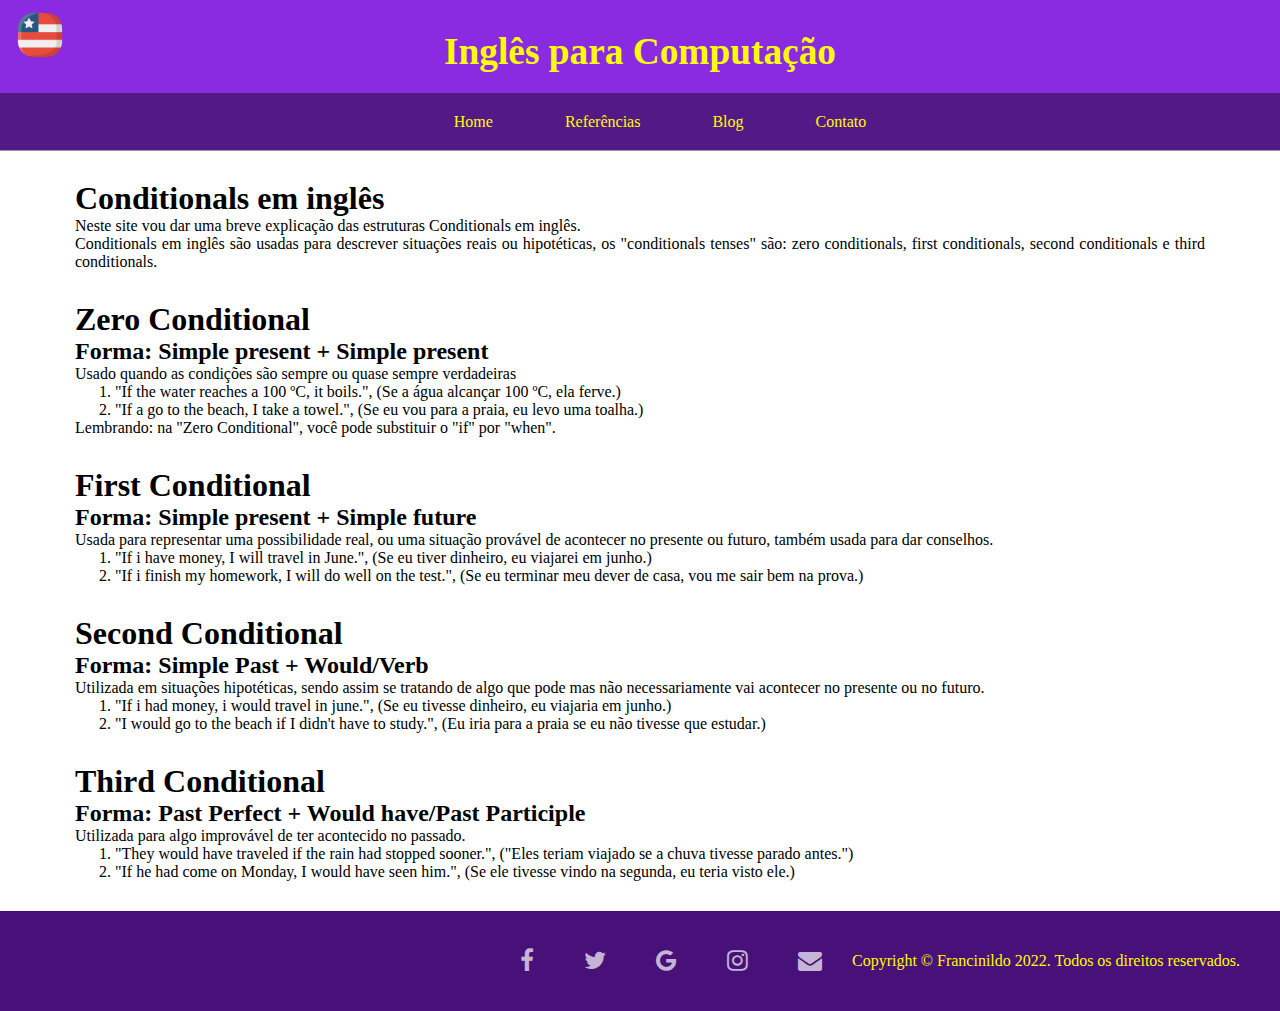
<file: index.html>
<!DOCTYPE html>
<html lang="pt-br">
<head>
  <meta charset="UTF-8">
  <meta name="viewport" content="width=device-width, initial-scale=1.0">
  <meta name="author" content="Francinildo Lima">
  <link rel="stylesheet" type="text/css" href="css/index.css">
  <link rel="stylesheet" href="https://maxcdn.bootstrapcdn.com/font-awesome/4.5.0/css/font-awesome.min.css">
  <title>Conditionals em inglês</title>
</head>
<body>
<header>
  <div class="flag-buttom">
    <a href="index-eua.html" class="">
      <img src="united-states.png" alt="Bandeira do brazil" width="50px" height="50px">
    </a>
  </div>
  <h1>Inglês para Computação</h1>
  <nav class="menu">
    <ol>
        <li><a href="index.html">Home</a></li>
        <li><a href="reference.html">Referências</a></li>
        <li><a href='javascript:alert("Desculpe, não está funcionando ainda")'>Blog</a></li>
        <li><a href='javascript:alert("Desculpe, não está funcionando ainda")'>Contato</a></li>
    </ol>
</nav>
</header>

<section>
  <div class="intro">
    <h1>Conditionals em inglês</h1>

    <p>Neste site vou dar uma breve explicação das estruturas Conditionals em inglês.</p>

    <p>Conditionals em inglês são usadas para descrever situações reais ou hipotéticas, os "conditionals tenses" são: zero conditionals, first conditionals, second conditionals e third conditionals.</p>

  </div>
</section>
<section>
  <h1>Zero Conditional</h2>

  <h2>Forma: Simple present + Simple present </h2>

  <p>Usado quando as condições são sempre ou quase sempre verdadeiras</p>

  <ol>
    <li>"If the water reaches a 100 ºC, it boils.", (Se a água alcançar 100 ºC, ela ferve.)</li>
    <li>"If a go to the beach, I take a towel.", (Se eu vou para a praia, eu levo uma toalha.)</li>
  </ol>

  <p>Lembrando: na "Zero Conditional", você pode substituir o "if" por "when". </p>
</section>

<section>
  <h1>First Conditional</h2>

  <h2>Forma: Simple present + Simple future </h2>

  <p>Usada para representar uma possibilidade real, ou uma situação provável de acontecer no presente ou futuro, também usada para dar conselhos.</p>

  <ol>
    <li>"If i have money, I will travel in June.", (Se eu tiver dinheiro, eu viajarei em junho.)</li>
    <li>"If i finish my homework, I will do well on the test.", (Se eu terminar meu dever de casa, vou me sair bem na prova.)</li>
  </ol>
</section>

<section>
  <h1>Second Conditional</h2>

  <h2>Forma: Simple Past + Would/Verb</h2>

  <p>Utilizada em situações hipotéticas, sendo assim se tratando de algo que pode mas não necessariamente vai acontecer no presente ou no futuro.</p>

  <ol>
    <li>"If i had money, i would travel in june.", (Se eu tivesse dinheiro, eu viajaria em junho.)</li>
    <li>"I would go to the beach if I didn't have to study.", (Eu iria para a praia se eu não tivesse que estudar.)</li>
  </ol>

</section>

<section>
  <h1>Third Conditional</h2>

  <h2>Forma: Past Perfect + Would have/Past Participle</h2>

  <p>Utilizada para algo improvável de ter acontecido no passado.</p>

  <ol>
    <li>"They would have traveled if the rain had stopped sooner.", ("Eles teriam viajado se a chuva tivesse parado antes.")</li>
    <li>"If he had come on Monday, I would have seen him.", (Se ele tivesse vindo na segunda, eu teria visto ele.)</li>
  </ol>

</section>

<footer>
  <div class="social-icons">
    <a href="#"><i class="fa fa-facebook"></i></a>
    <a href="#"><i class="fa fa-twitter"></i></a>
    <a href="#"><i class="fa fa-google"></i></a>
    <a href="#"><i class="fa fa-instagram"></i></a>
    <a href="#"><i class="fa fa-envelope"></i></a>
  </div>
  <p class="copyright">Copyright © Francinildo 2022. Todos os direitos reservados.</p>
</footer>
</body>
</html>
</file>
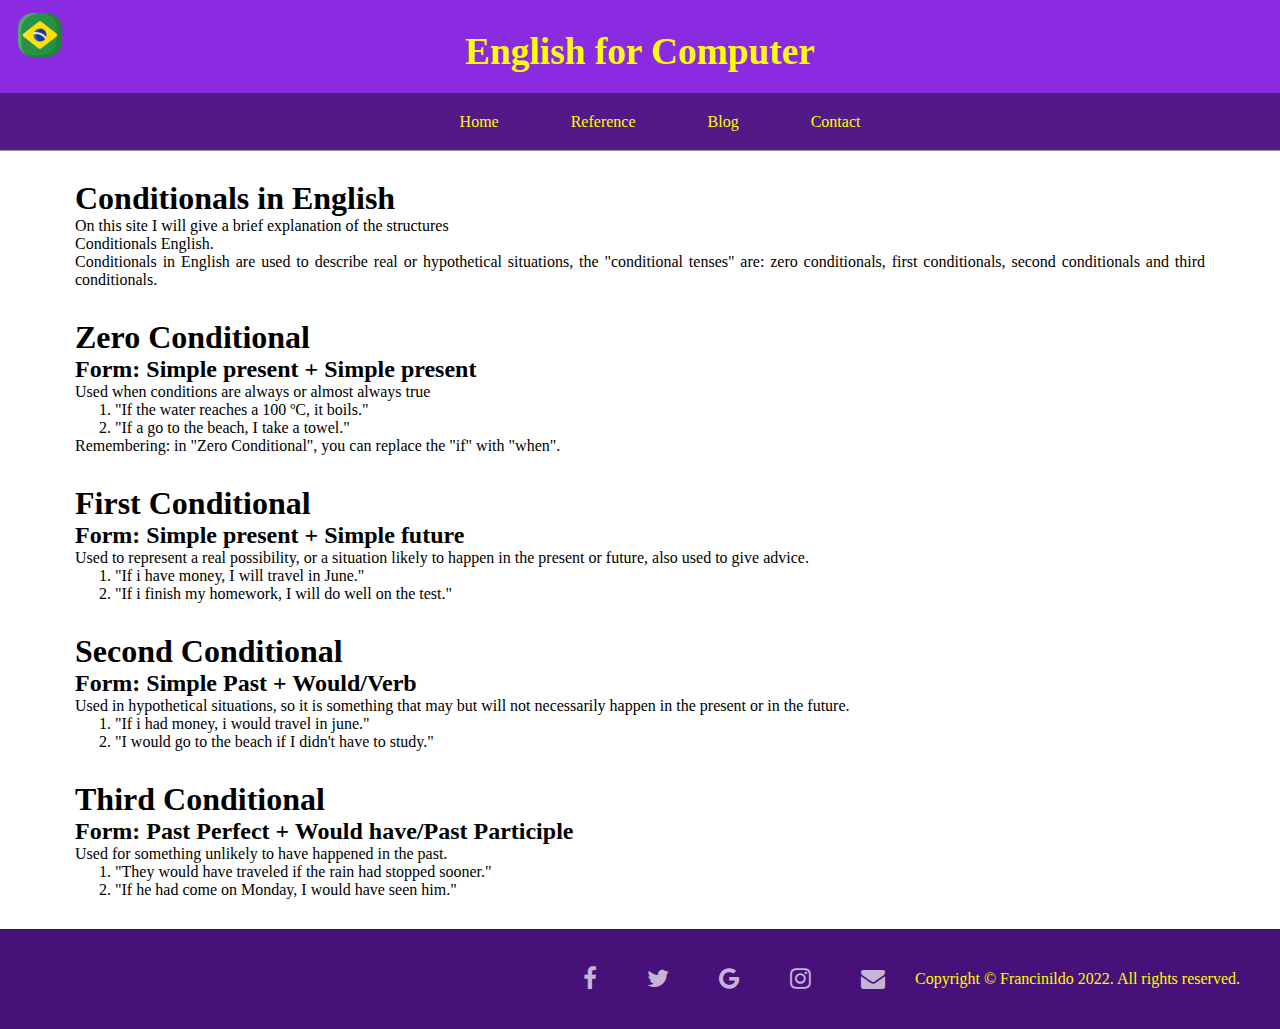
<file: index-eua.html>
<!DOCTYPE html>
<html lang="pt-br">
<head>
  <meta charset="UTF-8">
  <meta name="viewport" content="width=device-width, initial-scale=1.0">
  <meta name="author" content="Francinildo Lima">
  <link rel="stylesheet" type="text/css" href="css/index.css">
  <link rel="stylesheet" href="https://maxcdn.bootstrapcdn.com/font-awesome/4.5.0/css/font-awesome.min.css">
  <title>Conditionals in English</title>
</head>
<body>
<header>
  <div class="flag-buttom">
    <a href="index.html" class="">
      <img src="brazil.png" alt="Bandeira do brazil" width="50px" height="50px">
    </a>
  </div>
  <h1>English for Computer</h1>
  <nav class="menu">
    <ol>
        <li><a href="index-eua.html">Home</a></li>
        <li><a href="reference-eua.html">Reference</a></li>
        <li><a href='javascript:alert("Sorry, it´s not working yet")'>Blog</a></li>
        <li><a href='javascript:alert("Sorry, it´s not working yet")'>Contact</a></li>
    </ol>
</nav>
</header>

<section>
  <div class="intro">
    <h1>Conditionals in English</h1>

    <p>On this site I will give a brief explanation of the structures</p>
    <p>Conditionals  English.</p>

    <p>Conditionals in English are used to describe real or hypothetical situations, the "conditional tenses" are: zero conditionals, first conditionals, second conditionals and third conditionals.</p>
  </div>
</section>
<section>
  <h1>Zero Conditional</h2>

  <h2>Form: Simple present + Simple present </h2>

  <p>Used when conditions are always or almost always true</p>

  <ol>
    <li>"If the water reaches a 100 ºC, it boils."</li>
    <li>"If a go to the beach, I take a towel."</li>
  </ol>

  <p>Remembering: in "Zero Conditional", you can replace the "if" with "when".</p>
</section>

<section>
  <h1>First Conditional</h2>

  <h2>Form: Simple present + Simple future </h2>

  <p>Used to represent a real possibility, or a situation likely to happen in the present or future, also used to give advice.</p>

  <ol>
    <li>"If i have money, I will travel in June."</li>
    <li>"If i finish my homework, I will do well on the test."</li>
  </ol>
</section>

<section>
  <h1>Second Conditional</h2>

  <h2>Form: Simple Past + Would/Verb</h2>

  <p>Used in hypothetical situations, so it is something that may but will not necessarily happen in the present or in the future.</p>

  <ol>
    <li>"If i had money, i would travel in june."</li>
    <li>"I would go to the beach if I didn't have to study."</li>
  </ol>

</section>

<section>
  <h1>Third Conditional</h2>

  <h2>Form: Past Perfect + Would have/Past Participle</h2>

  <p>Used for something unlikely to have happened in the past.</p>

  <ol>
    <li>"They would have traveled if the rain had stopped sooner."</li>
    <li>"If he had come on Monday, I would have seen him."</li>
  </ol>

</section>

<footer>
  <div class="social-icons">
    <a href="#"><i class="fa fa-facebook"></i></a>
    <a href="#"><i class="fa fa-twitter"></i></a>
    <a href="#"><i class="fa fa-google"></i></a>
    <a href="#"><i class="fa fa-instagram"></i></a>
    <a href="#"><i class="fa fa-envelope"></i></a>
  </div>
  <p class="copyright">Copyright © Francinildo 2022. All rights reserved.</p>
</footer>
</body>
</html>
</file>
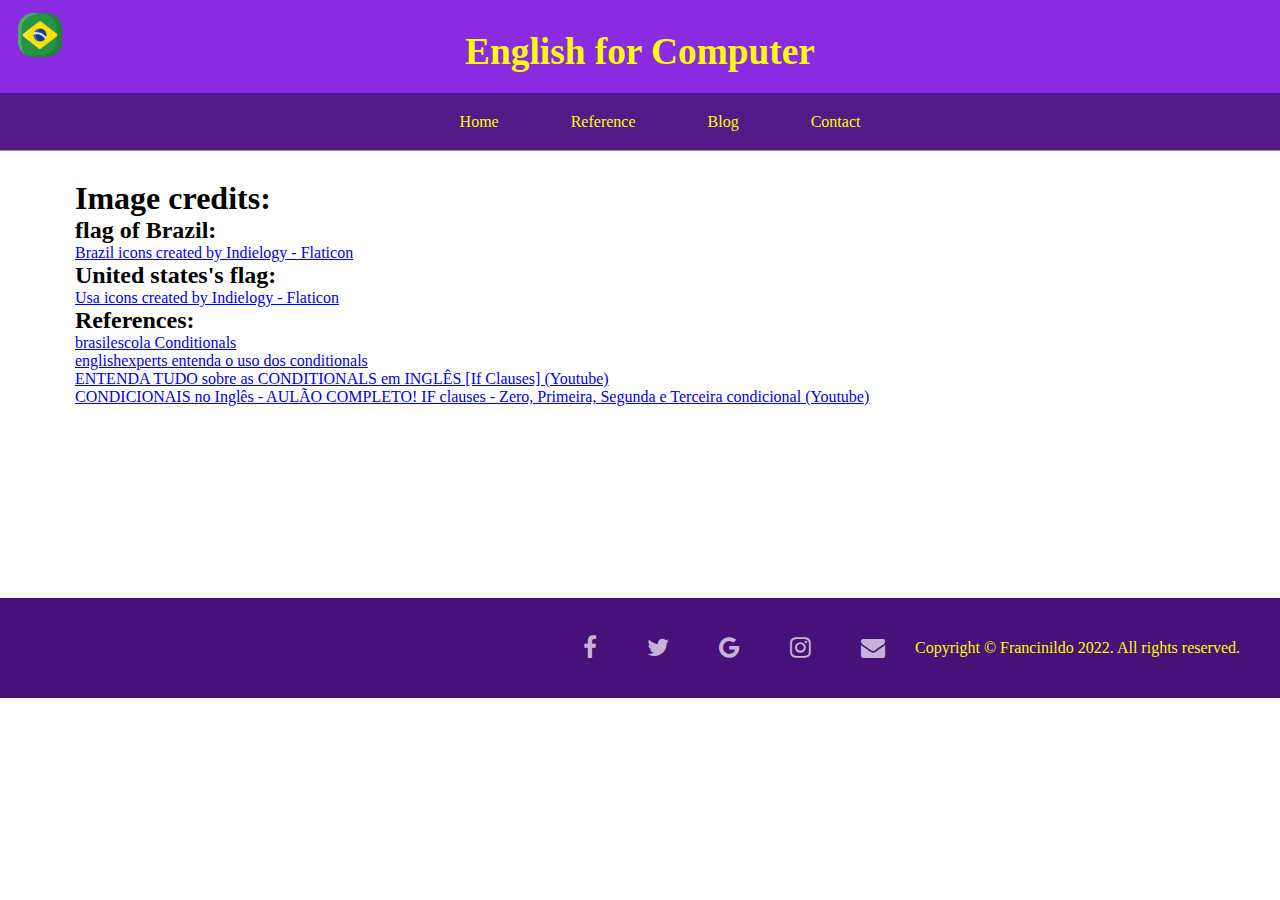
<file: reference-eua.html>
<!DOCTYPE html>
<html lang="pt-br">
<head>
  <meta charset="UTF-8">
  <meta name="viewport" content="width=device-width, initial-scale=1.0">
  <meta name="author" content="Francinildo Lima">
  <link rel="stylesheet" type="text/css" href="css/index.css">
  <link rel="stylesheet" href="https://maxcdn.bootstrapcdn.com/font-awesome/4.5.0/css/font-awesome.min.css">
  <title>Conditionals in English</title>
</head>
<body>
<header>
  <div class="flag-buttom">
    <a href="reference.html" class="">
      <img src="brazil.png" alt="Bandeira do brazil" width="50px" height="50px">
    </a>
  </div>
  <h1>English for Computer</h1>
  <nav class="menu">
    <ol>
        <li><a href="index-eua.html">Home</a></li>
        <li><a href="reference-eua.html">Reference</a></li>
        <li><a href='javascript:alert("Sorry, it´s not working yet")'>Blog</a></li>
        <li><a href='javascript:alert("Sorry, it´s not working yet")'>Contact</a></li>
    </ol>
</nav>
</header>

<section>
  <div>

    <h1>Image credits:</h1>
    <h2>flag of Brazil:</h2>
    <a href="https://www.flaticon.com/free-icons/brazil" title="brazil icons" target="_blank">Brazil icons created by Indielogy - Flaticon</a>
    
    <h2>United states's flag:</h2>
    <a href="https://www.flaticon.com/free-icons/usa" title="usa icons" target="_blank">Usa icons created by Indielogy - Flaticon</a>

    <h2>References:</h2>
    <a href="https://brasilescola.uol.com.br/ingles/conditionals.htm" target="_blank"> brasilescola Conditionals </a><br>
    <a href="https://www.englishexperts.com.br/entenda-o-uso-dos-conditionals/" target="_blank"> englishexperts entenda o uso dos conditionals </a><br>
    <a href="https://www.youtube.com/watch?v=nuPzhjBhb8U" target="_blank">ENTENDA TUDO sobre as CONDITIONALS em INGLÊS [If Clauses] (Youtube)</a><br>
    <a href="https://www.youtube.com/watch?v=YWmySlrwnEw" target="_blank">CONDICIONAIS no Inglês - AULÃO COMPLETO! IF clauses - Zero, Primeira, Segunda e Terceira condicional (Youtube)</a><br>
    

    <br>
    <br>
    <br>
    <br>
    <br>
    <br>
    <br>
    <br>
    <br>
  </div>
</section>




<footer>
  <div class="social-icons">
    <a href="#"><i class="fa fa-facebook"></i></a>
    <a href="#"><i class="fa fa-twitter"></i></a>
    <a href="#"><i class="fa fa-google"></i></a>
    <a href="#"><i class="fa fa-instagram"></i></a>
    <a href="#"><i class="fa fa-envelope"></i></a>
  </div>
  <p class="copyright">Copyright © Francinildo 2022. All rights reserved.</p>
</footer>
</body>
</html>
</file>
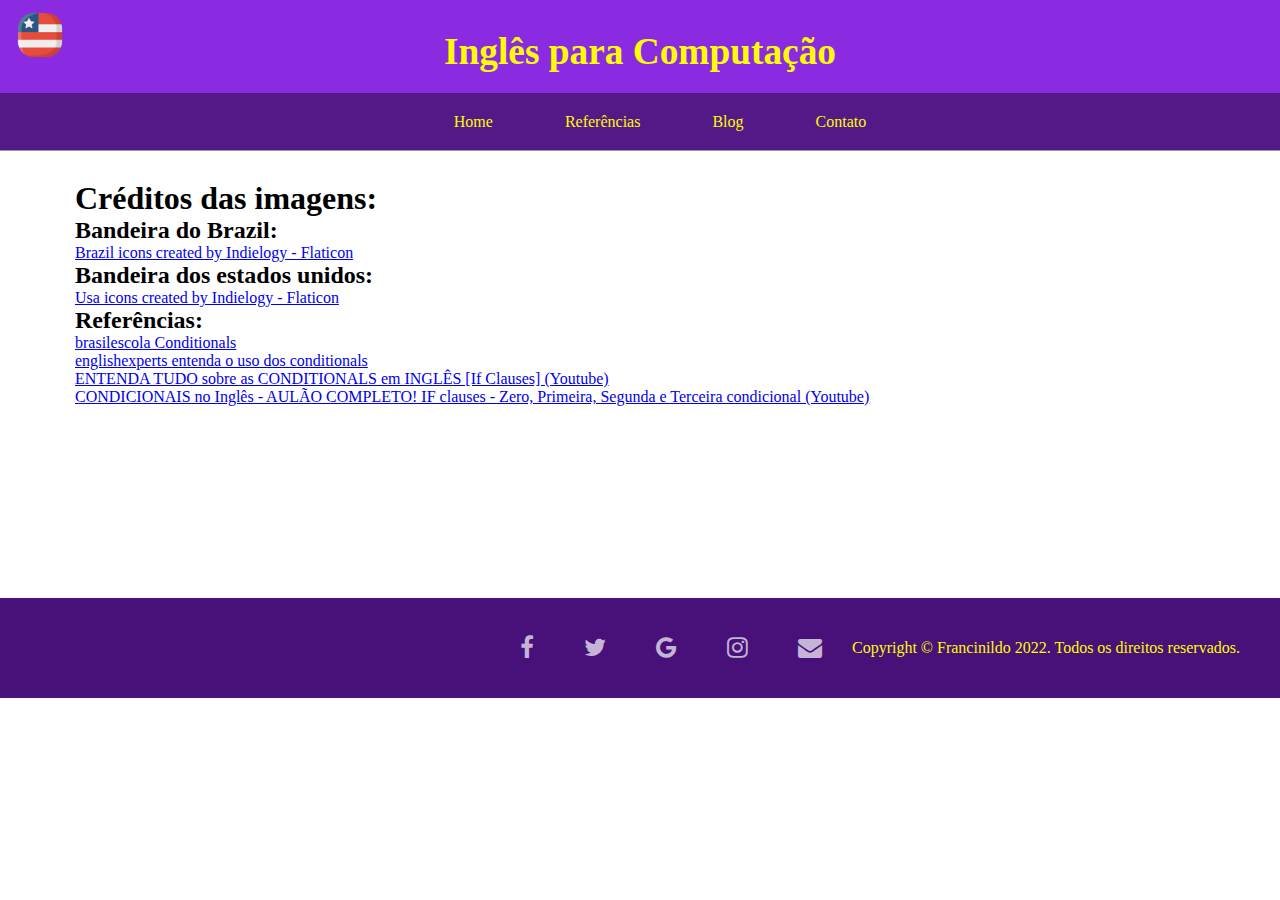
<file: reference.html>
<!DOCTYPE html>
<html lang="pt-br">
<head>
  <meta charset="UTF-8">
  <meta name="viewport" content="width=device-width, initial-scale=1.0">
  <meta name="author" content="Francinildo Lima">
  <link rel="stylesheet" type="text/css" href="css/index.css">
  <link rel="stylesheet" href="https://maxcdn.bootstrapcdn.com/font-awesome/4.5.0/css/font-awesome.min.css">
  <title>Conditionals em inglês</title>
</head>
<body>
<header>
  <div class="flag-buttom">
    <a href="reference-eua.html" class="">
      <img src="united-states.png" alt="Bandeira do brazil" width="50px" height="50px">
    </a>
  </div>
  <h1>Inglês para Computação</h1>
  <nav class="menu">
    <ol>
        <li><a href="index.html">Home</a></li>
        <li><a href="reference.html">Referências</a></li>
        <li><a href='javascript:alert("Desculpe, não está funcionando ainda")'>Blog</a></li>
        <li><a href='javascript:alert("Desculpe, não está funcionando ainda")'>Contato</a></li>
    </ol>
</nav>
</header>

<section>
  <div>

    <h1>Créditos das imagens:</h1>
    <h2>Bandeira do Brazil:</h2>
    <a href="https://www.flaticon.com/free-icons/brazil" title="brazil icons" target="_blank">Brazil icons created by Indielogy - Flaticon</a>
    
    <h2>Bandeira dos estados unidos:</h2>
    <a href="https://www.flaticon.com/free-icons/usa" title="usa icons" target="_blank">Usa icons created by Indielogy - Flaticon</a>

    <h2>Referências:</h2>
    <a href="https://brasilescola.uol.com.br/ingles/conditionals.htm" target="_blank"> brasilescola Conditionals </a><br>
    <a href="https://www.englishexperts.com.br/entenda-o-uso-dos-conditionals/" target="_blank"> englishexperts entenda o uso dos conditionals </a><br>
    <a href="https://www.youtube.com/watch?v=nuPzhjBhb8U" target="_blank">ENTENDA TUDO sobre as CONDITIONALS em INGLÊS [If Clauses] (Youtube)</a><br>
    <a href="https://www.youtube.com/watch?v=YWmySlrwnEw" target="_blank">CONDICIONAIS no Inglês - AULÃO COMPLETO! IF clauses - Zero, Primeira, Segunda e Terceira condicional (Youtube)</a><br>
    

    <br>
    <br>
    <br>
    <br>
    <br>
    <br>
    <br>
    <br>
    <br>
  </div>
</section>




<footer>
  <div class="social-icons">
    <a href="#"><i class="fa fa-facebook"></i></a>
    <a href="#"><i class="fa fa-twitter"></i></a>
    <a href="#"><i class="fa fa-google"></i></a>
    <a href="#"><i class="fa fa-instagram"></i></a>
    <a href="#"><i class="fa fa-envelope"></i></a>
  </div>
  <p class="copyright">Copyright © Francinildo 2022. Todos os direitos reservados.</p>
</footer>
</body>
</html>
</file>
<file: css/index.css>
*{
    margin: 0;
}

header{
    background-color: blueviolet;
    text-align: center;
    height: 150px;
}

header li a {
    margin: 1em;
    text-decoration: none;
    color: rgb(255, 251, 4);
}

header li {
    padding: 20px;
}

header h1{
    font-size: 28pt;
    color: rgb(255, 251, 4);
    margin-bottom: 20px;
}

header ol {
    display: flex;
    flex-direction: row;
    flex-wrap: wrap;
    justify-content: center;
    align-items: center;
    align-content: center;
    list-style-type: none;
    background-color: rgba(0,0,0,0.4)
}

.flag-buttom{
    position: relative;
    top: 10px;
    width: 60px;
    height: 30px;
    left: 10px;
}

section{
    margin-left: 75px;
    margin-right: 75px;
    margin-top: 30px;
    margin-bottom: 30px;
    text-align: justify;
}

footer {
    background-color: rgb(71, 17, 121);
    height: 100px;
    display: flex;
    justify-content: flex-end;
    flex-wrap: wrap;
    align-items: center;
    padding-right: 40px;
}

footer a {
    margin: 1.5em;
}

.social-icons a {font-size: 1.5em; color: rgba(255,255,255,0.7); margin-right: 10px;}

.copyright {color: rgb(255, 251, 4); margin-left: 20px;}
</file>
